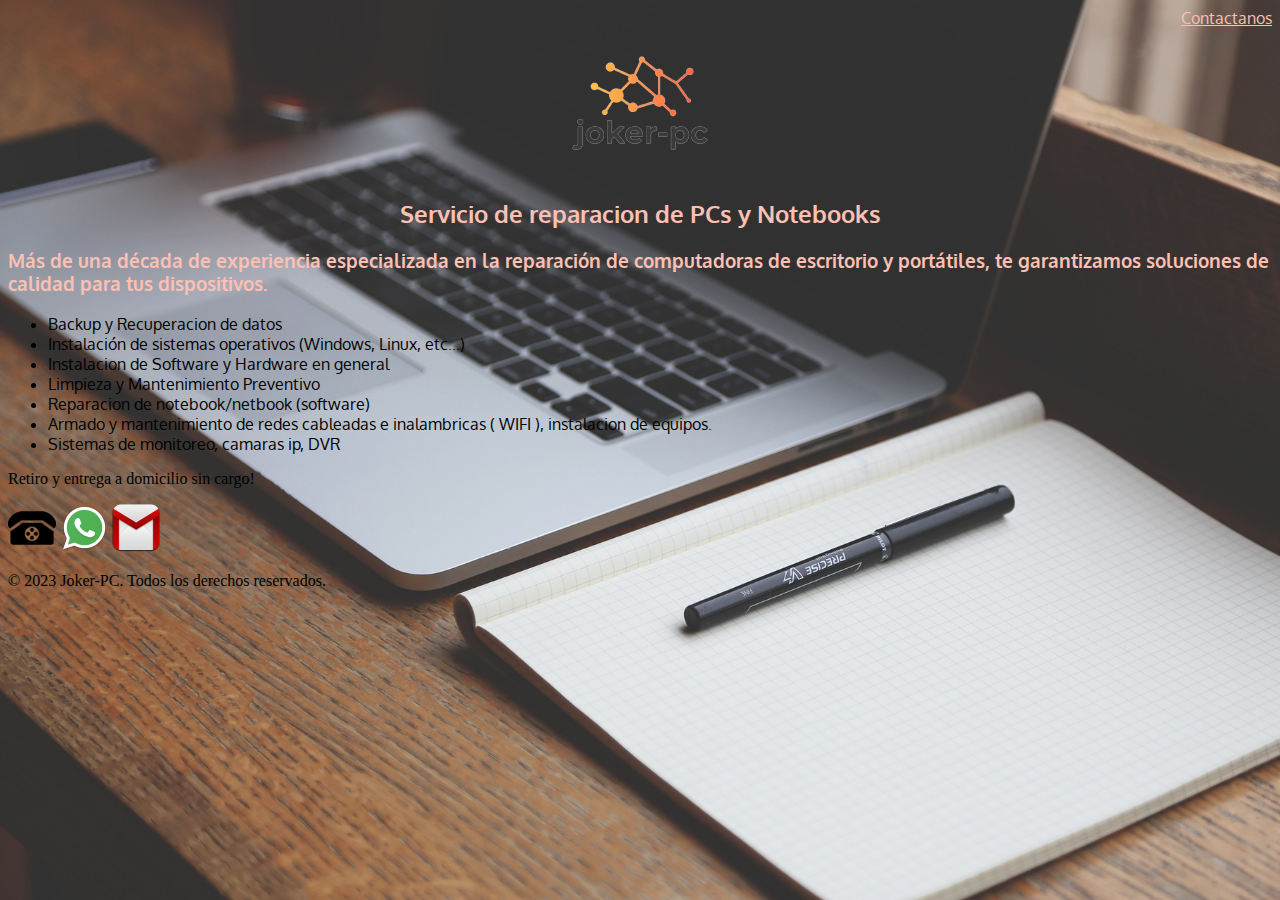
<file: index.html>
<!DOCTYPE html>
<html lang="es">
<head>
    <title>Joker-pc - Reparacion de pc</title>
    <meta charset="UTF-8">
    <meta name="viewport" content="width=device-width, initial-scale=1.0"> 
    <link rel="stylesheet" type="text/css" href="css/style.css">
</head>
<body>
    <header>
    <a href="contact.html" class="header_links">Contactanos</a>
    <img src="images/Joker-pc_logo.png" title="Joker-pc_logo" class="Joker-pc_logo">
    </header>
    <nav>
        <h2 class="h2-class">Servicio de reparacion de PCs y Notebooks</h2>
        <h3 class="h3-class">Más de una década de experiencia especializada en la reparación de computadoras de escritorio y portátiles, te garantizamos soluciones de calidad para tus dispositivos.</h3>

        <ul class="ul-class">
            <li>Backup y Recuperacion de datos</li>
            <li>Instalación de sistemas operativos (Windows, Linux, etc...)</li>
            <li>Instalacion de Software y Hardware en general</li>
            <li>Limpieza y Mantenimiento Preventivo</li>
            <li>Reparacion de notebook/netbook (software)</li>
            <li>Armado y mantenimiento de redes cableadas e inalambricas ( WIFI ), instalacion de equipos.</li>
            <li>Sistemas de monitoreo, camaras ip, DVR</li>
        </ul>
        <p>
            Retiro y entrega a domicilio sin cargo!
        </p>
    </nav>
    <footer>
        <a href="tel:3489309492"><img src="images/phone.png" title="3489-309492"></a>
        <a href="https://wa.me/3489511928" target="_blank"><img src="images/Whatsapp_48.png" title="3489-511928"></a>
        <a href="mailto:jokerpc.ok@gmail.com"><img src="images/email.png" title="jokerpc.ok@gmail.com"></a>  
        <p>
            &copy; 2023 Joker-PC. Todos los derechos reservados.
        </p>
    </footer>
</body>
</html>
</file>
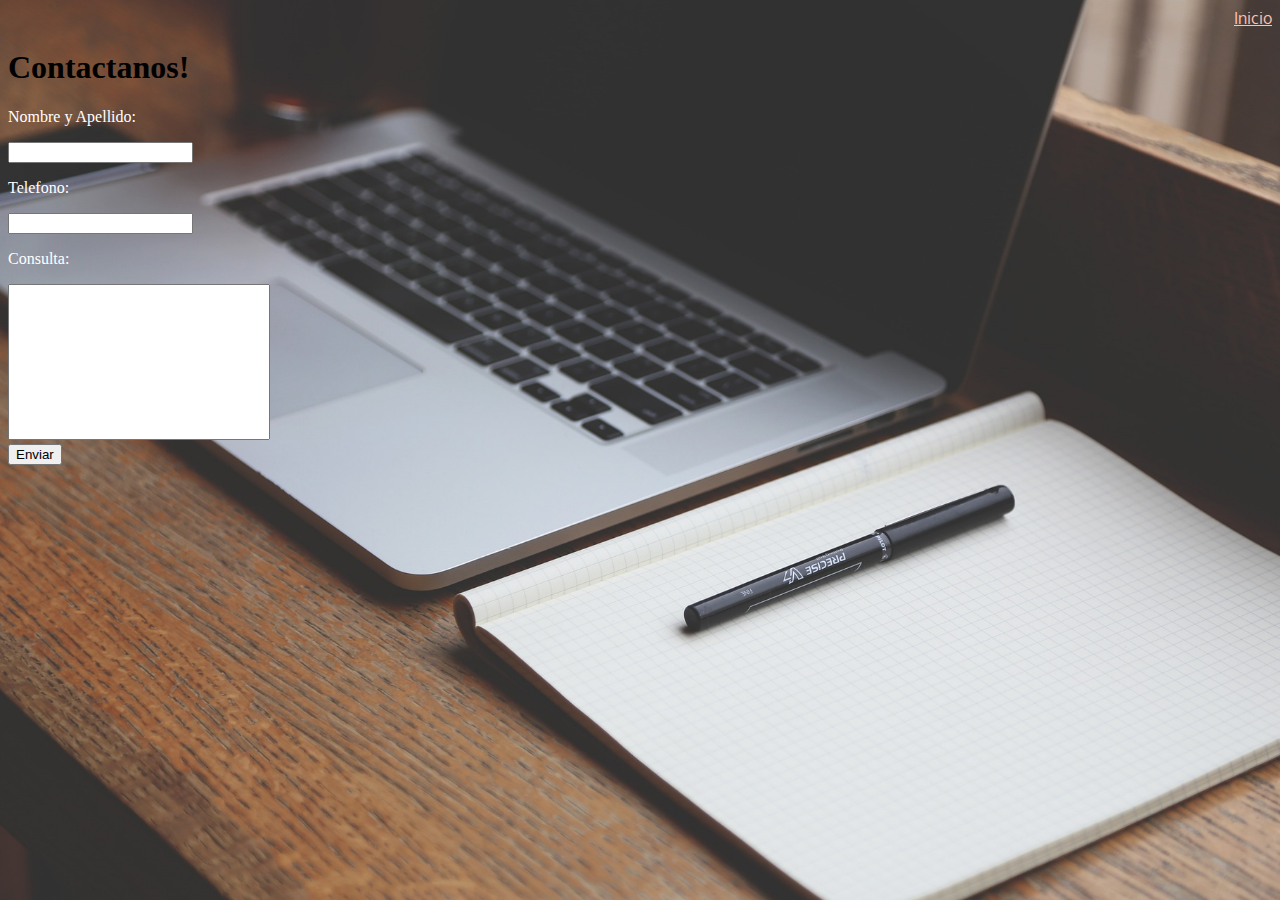
<file: contact.html>
<!DOCTYPE html>
<html lang="es">
<head>
    <title>Joker-pc - Reparacion de pc</title>
    <meta charset="UTF-8">
    <link rel="stylesheet" type="text/css" href="css/style.css">
    <script src="js/script.js"></script>
</head>
<body>
    <header>
        <a href="index.html" class="header_links">Inicio</a>
        <h1 class="center">Contactanos!</h1>
    </header>
    <nav class="contact_nav">
        <p>Nombre y Apellido:</p>
        <input type="text" name="Nombre_Apellido" id="nombre_apellido">
        <p>Telefono:</p>
        <input type="tel" id="telefono">
        <p>Consulta:</p>
        <textarea name="info" cols="30" rows="10" id="consulta"></textarea>
        <br>
        <input type="button" value="Enviar" id="enviar">       
    </nav>
    

</body>
</html>
</file>
<file: css/style.css>
@import url('https://fonts.googleapis.com/css2?family=Open+Sans:ital,wght@1,300&display=swap');
@import url('https://fonts.googleapis.com/css2?family=Oxygen:wght@300&display=swap');

body{
    background-image: url(../images/bg.jpg);
    background-size: cover;
    background-repeat: no-repeat;
    background-attachment: fixed;
    scrollbar-width: thin;
}

body::-webkit-scrollbar {
    width: 0.01em; 
}

body::-webkit-scrollbar-thumb {
    background-color: transparent; 
}

.Joker-pc_logo{
    display: block;
    margin: auto;
}

.header_links{
    display: flex;
    justify-content: right;
    color:  #fec0b2 ;
    font-family: 'Oxygen', sans-serif;
}

.h2-class{
    display: flex;
    justify-content: center;
    color:  #fec0b2 ;
    font-family: 'Oxygen', sans-serif;
}

.h3-class{
    display: flex;
    justify-content: center;
    color:  #fec0b2 ;
    font-family: 'Oxygen', sans-serif;
}

.ul-class{
    font-family: 'Oxygen', sans-serif;
}


.contact_nav{
    color: white;
}

textarea {
    resize: none;
}
</file>
